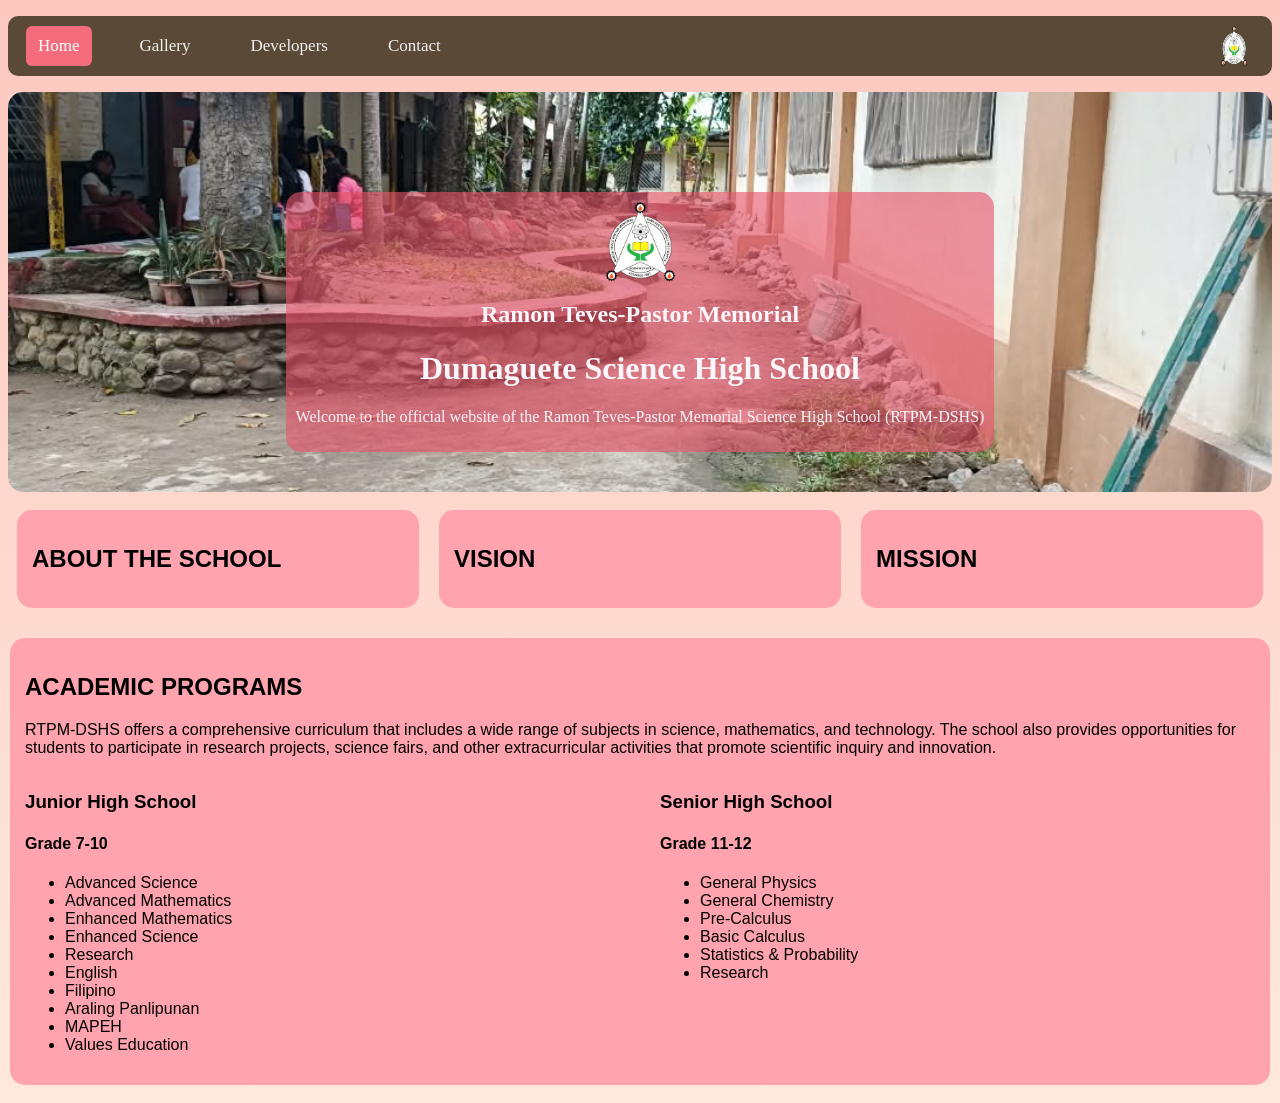
<file: index.html>
<!DOCTYPE html>
<html lang="en">
    <head>
        <meta charset="UTF-8">
        <title>Home - Ramon Teves-Pastor Memorial-DSHS </title>
        <link rel="stylesheet" href="style.css">
        <link rel="icon" type="image/png" href="./Images/rtpmlogo.png">
        <script defer src="small.js"></script>
    </head>
<body> 
  <ul class="menu">
  <li><a href="index.html" class="active">Home</a></li>

  <li class="dropdown">
    <a href="gallery.html">Gallery</a>
  </li>

   <li class="dropdown">
    <a href="developers.html">Developers</a>
  </li>

  <li class="dropdown">
    <a href="contact.html">Contact </a>
    <ul class="subcontent">
      <li>
        <a href="https://www.facebook.com/theduscianssg" target="_blank"> SSLG FACEBOOK ACCOUNT <a/>
      </li>
      <li>
        <a href="https://www.facebook.com/DuscianGateway" target="_blank"> DUSCIAN GATEWAY</a>
      </li>
     <li>
        <a href="CONTACT.HTML">Contact Information</a>
      </li>  
    </ul>
  </li>
<li class="logo-item">
    <img src="./Images/rtpmlogo.png" alt="School Logo">
  </li>
</ul>
      
<div class="text-cont">
  <div class="textsquad">
     <img src="./Images/rtpmlogo.png" alt="School Logo" class="logo">
    <h2 align="center"> Ramon Teves-Pastor Memorial</h2>
    <h1 align="center"> Dumaguete Science High School</h1>
    <p align="center"> Welcome to the official website of the Ramon Teves-Pastor Memorial Science High School (RTPM-DSHS)
  </div>
</div>

<br>
<div class="container">

<div class="About">
  <h2>ABOUT THE SCHOOL</h2>
  <div class="text">
    <p>Ramon Teves-Pastor Memorial Science High School (RTPM-DSHS) is a public science high school located in Dumaguete City, Negros Oriental, Philippines. This school was made to provide quality science education to students in the region and support their growing minds. The institution aims to foster a love for science and critical thinking skills that is essential for their future research activities. This school features an updated curriculum and modern facilities to enhance the learning experience.</p>
  </div>
</div>

<div class="About">
  <h2>VISION</h2>
  <div class="text">
    <p>"We dream of Filipinos who passionately love their country and whose values and competencies enable them to realize their full potential and contribute meaningfully to building the nation. As a learner-centered public institution, the Department of Education continuously improves itself to better serve its stakeholders.”</p>
    </div>
</div>

<div class="About">
  <h2>MISSION</h2>
  <div class="text">
    <p>“To protect and promote the right of every Filipino to quality, equitable, culture-based, and complete basic education where students learn in a child-friendly, gender-sensitive, safe, and motivating environment. Teachers facilitate learning and constantly nurture every learner.”</p>
  </div>
</div>

<div class="acad">
  <h2>ACADEMIC PROGRAMS</h2>
  <p>RTPM-DSHS offers a comprehensive curriculum that includes a wide range of subjects in science, mathematics, and technology. The school also provides opportunities for students to participate in research projects, science fairs, and other extracurricular activities that promote scientific inquiry and innovation.</p>
  <div class="programs">
  <div class="jhs">
    <h3>Junior High School</h3>
    <h4>Grade 7-10</h4>
    <ul>
      <li>Advanced Science</li>
      <li>Advanced Mathematics</li>
      <li>Enhanced Mathematics</li>
      <li>Enhanced Science</li>
      <li>Research</li>
      <li>English</li>
      <li>Filipino</li>
      <li>Araling Panlipunan</li>
      <li>MAPEH</li>
      <li>Values Education</li>
    </ul>
  </div>

  <div class="shs">
    <h3>Senior High School</h3>
    <h4>Grade 11-12</h4>
    <ul>
      <li>General Physics</li>
      <li>General Chemistry</li>
      <li>Pre-Calculus</li>
      <li>Basic Calculus</li>
      <li>Statistics & Probability</li>
      <li>Research</li>
    </ul>
  </div>
</div>
   </div>
</div>

</div>
</body>
</html>
</file>
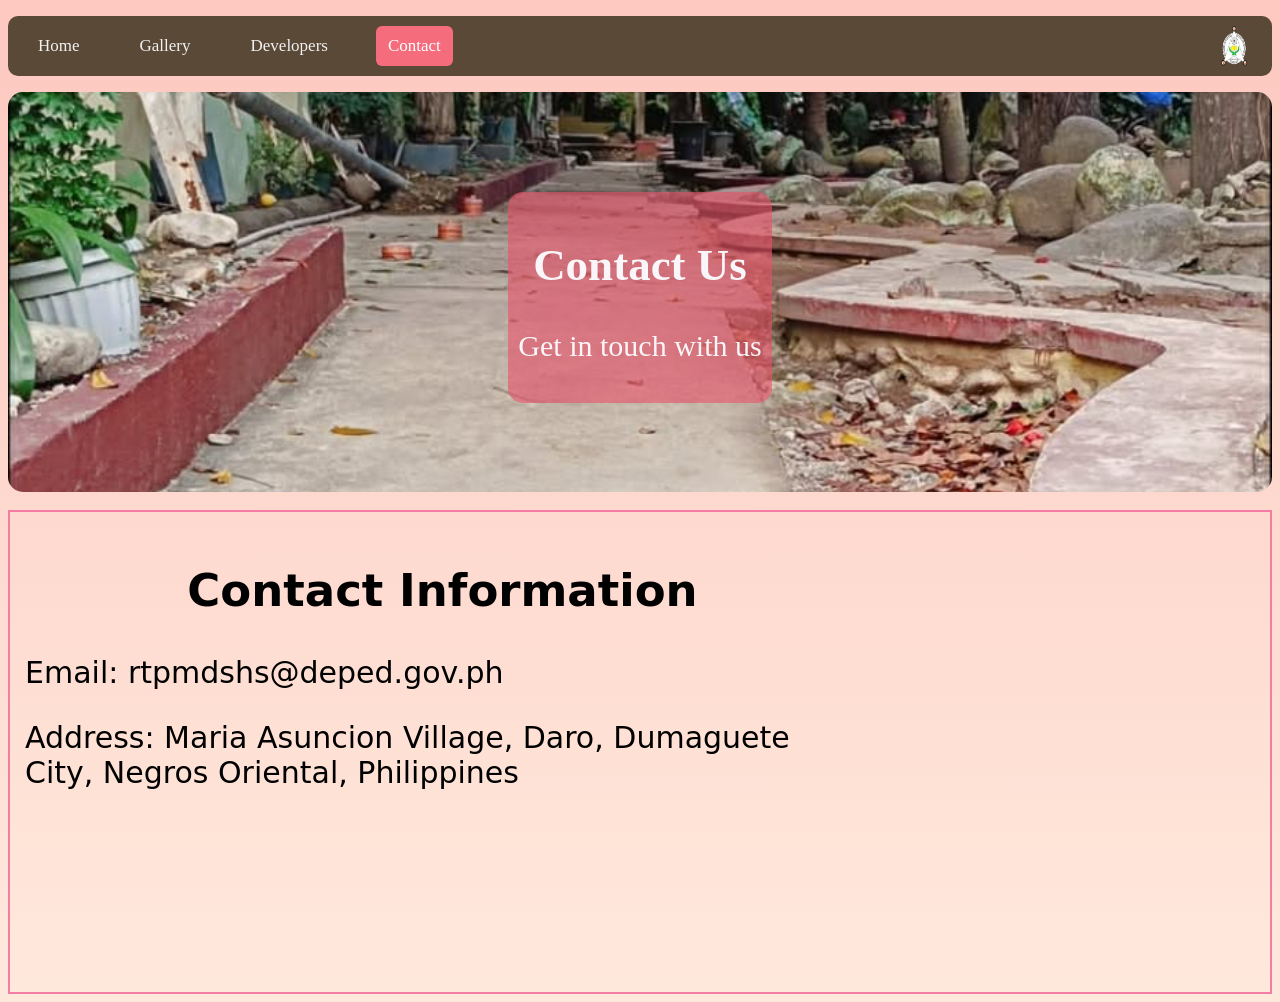
<file: contact.html>
<!DOCTYPE html>
<html lang="en">
    <head>
        <meta charset="UTF-8">
        <title>Contact - Ramon Teves-Pastor Memorial-DSHS </title>
        <link rel="stylesheet" href="style.css">
        <link rel="icon" type="image/png" href="./Images/rtpmlogo.png">
        <script defer src="small.js"></script>

    </head>
    <body>
      <ul class="menu">
  <li><a href="index.html">Home</a></li>

  <li class="dropdown">
    <a href="gallery.html">Gallery</a>
  </li>

   <li class="dropdown">
    <a href="developers.html">Developers</a>
  </li>

  <li class="dropdown">
    <a href="contact.html" class="active">Contact </a>
    <ul class="subcontent">
      <li>
        <a href="https://www.facebook.com/theduscianssg" target="_blank">SSLG FACEBOOK ACCOUNT<a/>
      </li>
      <li>
        <a href="https://www.facebook.com/DuscianGateway" target="_blank">DUSCIAN GATEWAY</a>
      </li>
     <li>
        <a href="CONTACT.HTML">Contact Information</a>
      </li>   
    </ul>
  </li>
<li class="logo-item">
     <img src="./Images/rtpmlogo.png" alt="School Logo">
  </li>
</ul>
<div class="slime">
  <div class="ball">
    <h2 align="center"> Contact Us </h2>
    <p align="center"> Get in touch with us</p>
  </div>
</div>
<br>
<div class="smeeg">
  <div class="teto">
    <h2 align="center"> Contact Information </h2>
  <p>Email: rtpmdshs@deped.gov.ph</p>
  <p>Address: Maria Asuncion Village, Daro, Dumaguete City, Negros Oriental, Philippines</p>
  </div>
  <iframe src="https://www.google.com/maps/embed?pb=!1m18!1m12!1m3!1d50847.57022052406!2d123.30206400277521!3d9.310304943971976!2m3!1f0!2f0!3f0!3m2!1i1024!2i768!4f13.1!3m3!1m2!1s0x33ab6f067b054ed1%3A0x74a731d8a459c04!2sDumaguete%20Science%20High%20School!5e0!3m2!1sen!2sph!4v1773584880556!5m2!1sen!2sph" width="600" height="450" style="border:0;" allowfullscreen="" loading="lazy" referrerpolicy="no-referrer-when-downgrade"></iframe>
</div>
    </body>
</html>
</file>
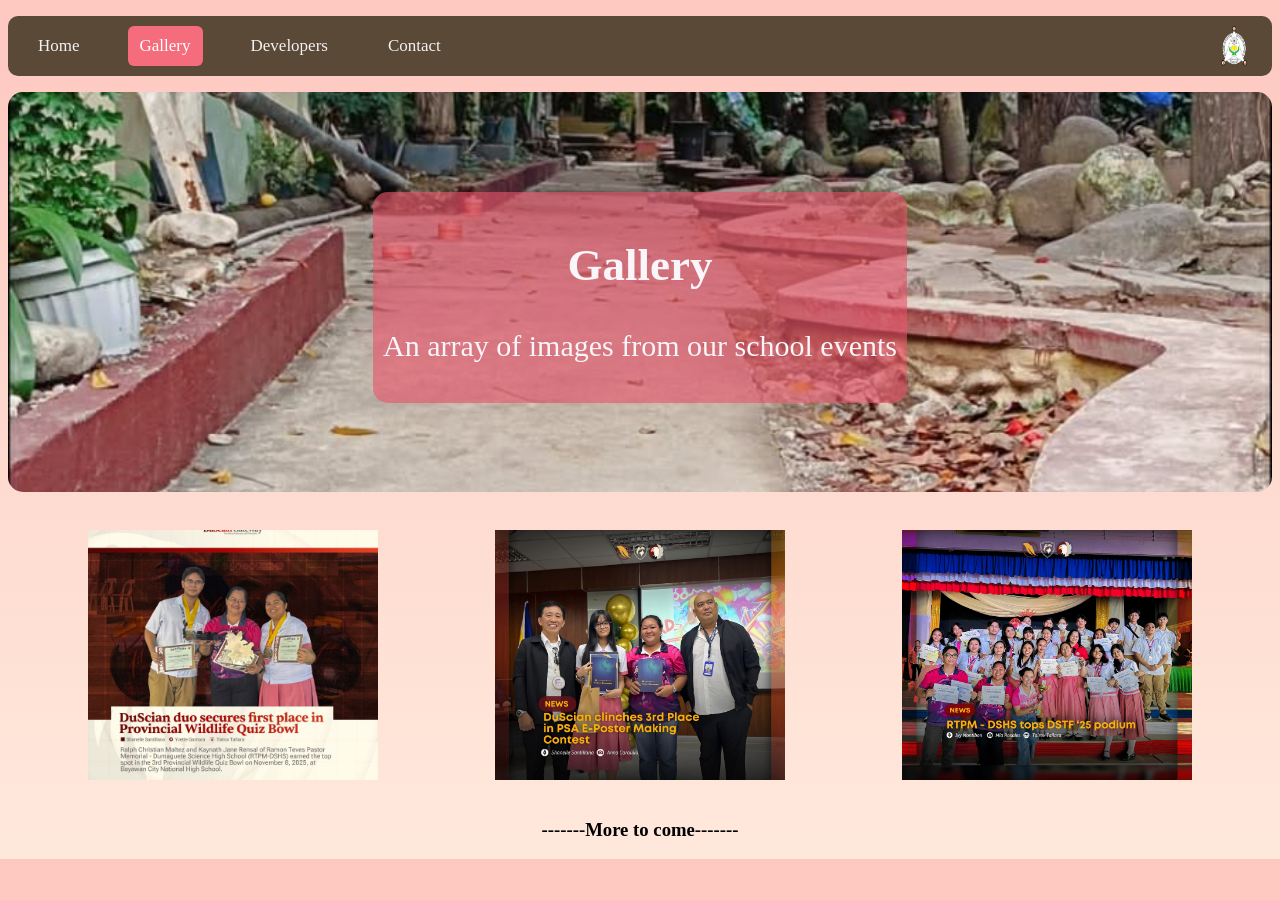
<file: gallery.html>
<!DOCTYPE html>
<html lang="en">
    <head>
        <meta charset="UTF-8">
        <title>Gallery - Ramon Teves-Pastor Memorial-DSHS </title>
        <link rel="stylesheet" href="style.css">
        <link rel="icon" type="image/png" href="./Images/rtpmlogo.png">
        <script defer src="small.js"></script>
    </head>
<body> 
  <ul class="menu">
   <li><a href="index.html">Home</a></li>

  <li class="dropdown">
    <a href="gallery.html" class="active">Gallery</a>
  </li>

   <li class="dropdown">
    <a href="developers.html">Developers</a>
  </li>

  <li class="dropdown">
    <a href="contact.html">Contact </a>
    <ul class="subcontent">
      <li>
        <a href="https://www.facebook.com/theduscianssg" target="_blank"> SSLG FACEBOOK ACCOUNT <a/>
      </li>
      <li>
        <a href="https://www.facebook.com/DuscianGateway" target="_blank"> DUSCIAN GATEWAY</a>
      </li>
     <li>
        <a href="CONTACT.HTML">Contact Information</a>
      </li>  
    </ul>
  </li>
<li class="logo-item">
     <img src="./Images/rtpmlogo.png" alt="School Logo">
  </li>
</ul>
<div class="slime">
  <div class="ball">
    <h2 align="center"> Gallery </h2>
    <p align="center"> An array of images from our school events</p>
  </div>
</div>
<br>
<div class="gallery">
  <div class="image-box">
    <img src="./Images/them.jpg">
    <div class="caption">Duscian Duo</div>
  </div>

  <div class="image-box">
    <img src="./Images/her.jpg">
    <div class="caption">3rd Place in PSE E-poster Making</div>
  </div>

  <div class="image-box">
    <img src="./Images/him.jpg">
    <div class="caption">First In DSTF 2025 Podium</div>
  </div>
</div>
<h3 align="center"><strong>-------More to come-------</strong></h3>
</body>
</html>
</file>
<file: style.css>
body {
  background-image: linear-gradient(#fdc8c0, #ffe9dc);
}

.menu {
  list-style: none;
  display: flex;
  background: rgb(90, 73, 54);
  padding: 0;
  border-radius: 10px;
}

.menu li {
  position: relative;
  padding: 10px 18px;
  cursor: pointer;
  border-radius: 12px;
}

.menu a:hover {
  background-color: #ffd7f3;
  color: rgb(39, 39, 39);
  border-radius: 6px;
}

.menu a.active {
  background-color: #f56c7c;
  color: white;
  border-radius: 6px;
} 

.menu a {
  float: left;
  color: #f2f2f2;
  text-align: center;
  padding: 10px 12px;
  text-decoration: none;
  font-size: 17px;
  border-radius: 4px;
}

.subcontent a {
  float: left;
  color: #f2f2f2;
  text-align: center;
  padding: 10px 12px;
  text-decoration: none;
  font-size: 17px;
  border-radius: 4px;
}

.subcontent {
  display: none;
  position: absolute;
  top: 100%;
  left: 0;
  background: #e9546a;
  list-style: none;
  padding: 0;
  width: 150px;
  border-radius: 4px;
}

.subcontent li {
  padding: 10px;
  border-radius: 4px;
}

.subcontent li:hover {
  background: #ffcce0;
  border-radius: 4px;
}

/* show when hovered */
.dropdown:hover .subcontent {
  display: block;
  border-radius: 4px;
}

.dropdown a {
  float: left;
  color: #f2f2f2;
  text-align: center;
  padding: 10px 12px;
  text-decoration: none;
  font-size: 17px;
  border-radius: 4px;
}

.logo-item {
  margin-left: auto;
  display: flex;
  align-items: center;
}

.logo-item img {
  height: 40px;
  width: auto;
}
.text-cont {
    background-image: url(./Images/hall3.jpg);
    background-size: cover;
    background-position: right;
    background-repeat: no-repeat;
    height: 300px;
    color: rgb(249, 245, 248);
    text-align: center;
    padding-top: 100px;
    border-radius: 15px;

    transition: transform 0.5s ease; 
}

.text-cont:hover {
    transform: scale(1.05); 
}

.textsquad {
    background-color: rgba(233, 84, 106, 0.61);
    background-position: center;
    display: inline-block;
    padding: 10px;
    border-radius: 15px;
}
 
.container{
    display:flex;
    gap:20px;     
    flex-wrap:wrap; 
    border-radius: 15px;
    justify-content: center;

}
.About {
    background-color: #ffa3ae;
   padding:15px;
    width:372px;
    margin-bottom:10px;
    cursor:pointer;
    font-family: 'Franklin Gothic Medium', 'Arial Narrow', Arial, sans-serif;
    border-radius: 15px;
  
}

.text {
    background-color: #f5c5c6;
    display: none;
   padding:10px;
    border:1px solid #ccc;
    border-radius: 15px;
    transition:max-height 2s ease;
}

.About:hover .text{
    padding:10px;
    display:block;
}

.slime {
    background-image: url(./Images/hall2.jpg);
    background-size: cover;
    background-position: right;
    background-repeat: no-repeat;
    height: 300px;
    color: rgb(249, 245, 248);
    text-align: center;
    padding-top: 100px;
    border-radius: 15px;

    transition: transform 0.5s ease; /* smooth zoom */
}

.slime:hover {
    transform: scale(1.05); /* zoom */
}

.ball{
  background-color: rgba(233, 84, 106, 0.61);
  font-size:30px;
    background-position: center;
    display: inline-block;
    padding: 10px;
    border-radius: 15px;
}

.map{
  display: flex;
  justify-content: center;
  margin-top: 20px;
}

.gallery {
  display: grid;
  grid-template-columns: repeat(auto-fit, minmax(300px, 1fr));
  gap: 20px;
  padding: 20px;

  max-width: 1200px;   
  margin: 0 auto;   
}

.image-box {
  position: relative;
  overflow: hidden;
  border-radius: 8px;
  height: 250px;
  width: 100%; /* IMPORTANT: let grid control width */
}

.image-box img {
  width: 100%;
  height: 100%;
  object-fit: cover;
  display: block;
  transition: transform 0.4s ease;
}

.caption {
  position: absolute;
  bottom: 0;
  width: 100%;
  background: rgba(0,0,0,0.6);
  color: white;
  text-align: center;
  padding: 10px;
  opacity: 0;
  transition: opacity 0.4s ease;
}

.image-box:hover img {
  transform: scale(1.10);
}

.image-box:hover .caption {
  opacity: 1;
}

.logo {
  display: block;
  margin: 0 auto;
  width: 80px; /* adjust size */
  height: auto;
}

.slander {
    background-color: #ffa3ae;
   padding:15px;
    width:1230px;
    margin-bottom:10px;
    cursor:pointer;
    font-family: 'Franklin Gothic Medium', 'Arial Narrow', Arial, sans-serif;
    border-radius: 15px;
}

.jude {
    background-color: #f5c5c6;
    display: none;
   padding:10px;
    border:1px solid #ccc;
    border-radius: 15px;
    transition:max-height 2s ease;
}

.slander:hover .jude{
    padding:10px;
    display:block;
}

.image-boxx img{
    width:100%;
    height:200px;
    
}

.Aboutt {
    background-color: #f7a1aa;
   padding:15px;
    width:250px;
    margin-bottom:10px;
    cursor:pointer;
    font-family: 'Franklin Gothic Medium', 'Arial Narrow', Arial, sans-serif;
    border-radius: 15px;
  
}

.Aboutt:hover .text{
    padding:10px;
    display:block;
    max-height: 200px; 
}

.acad {
   background-color: #ffa3ae;
   padding:15px;
    width:1230px;
    margin-bottom:10px;
    font-family: 'Franklin Gothic Medium', 'Arial Narrow', Arial, sans-serif;
    border-radius: 15px;
}
.textt {
    background-color: #f5c5c6;
   padding:10px;
    border:1px solid #ccc;
    border-radius: 15px;
}

.splan {
  float: left;
}

.programs {
  display: flex;
  gap: 40px; 
}

.programs > div {
  flex: 1; 
}
@media (max-width: 768px) {
  .programs {
    flex-direction: row;
  }
}

img {
 max-width: 75%;
  height: auto;
  display: block;
  margin: 0 auto;
}

.smeeg {
  border: 2px solid rgb(243, 125, 164);
  padding: 15px;

  display: flex;
  justify-content: center;
}

.teto {
    font-family: system-ui, -apple-system, BlinkMacSystemFont, 'Segoe UI', Roboto, Oxygen, Ubuntu, Cantarell, 'Open Sans', 'Helvetica Neue', sans-serif;
    border-radius: 15px;
    font-size: 30px;
}
</file>
